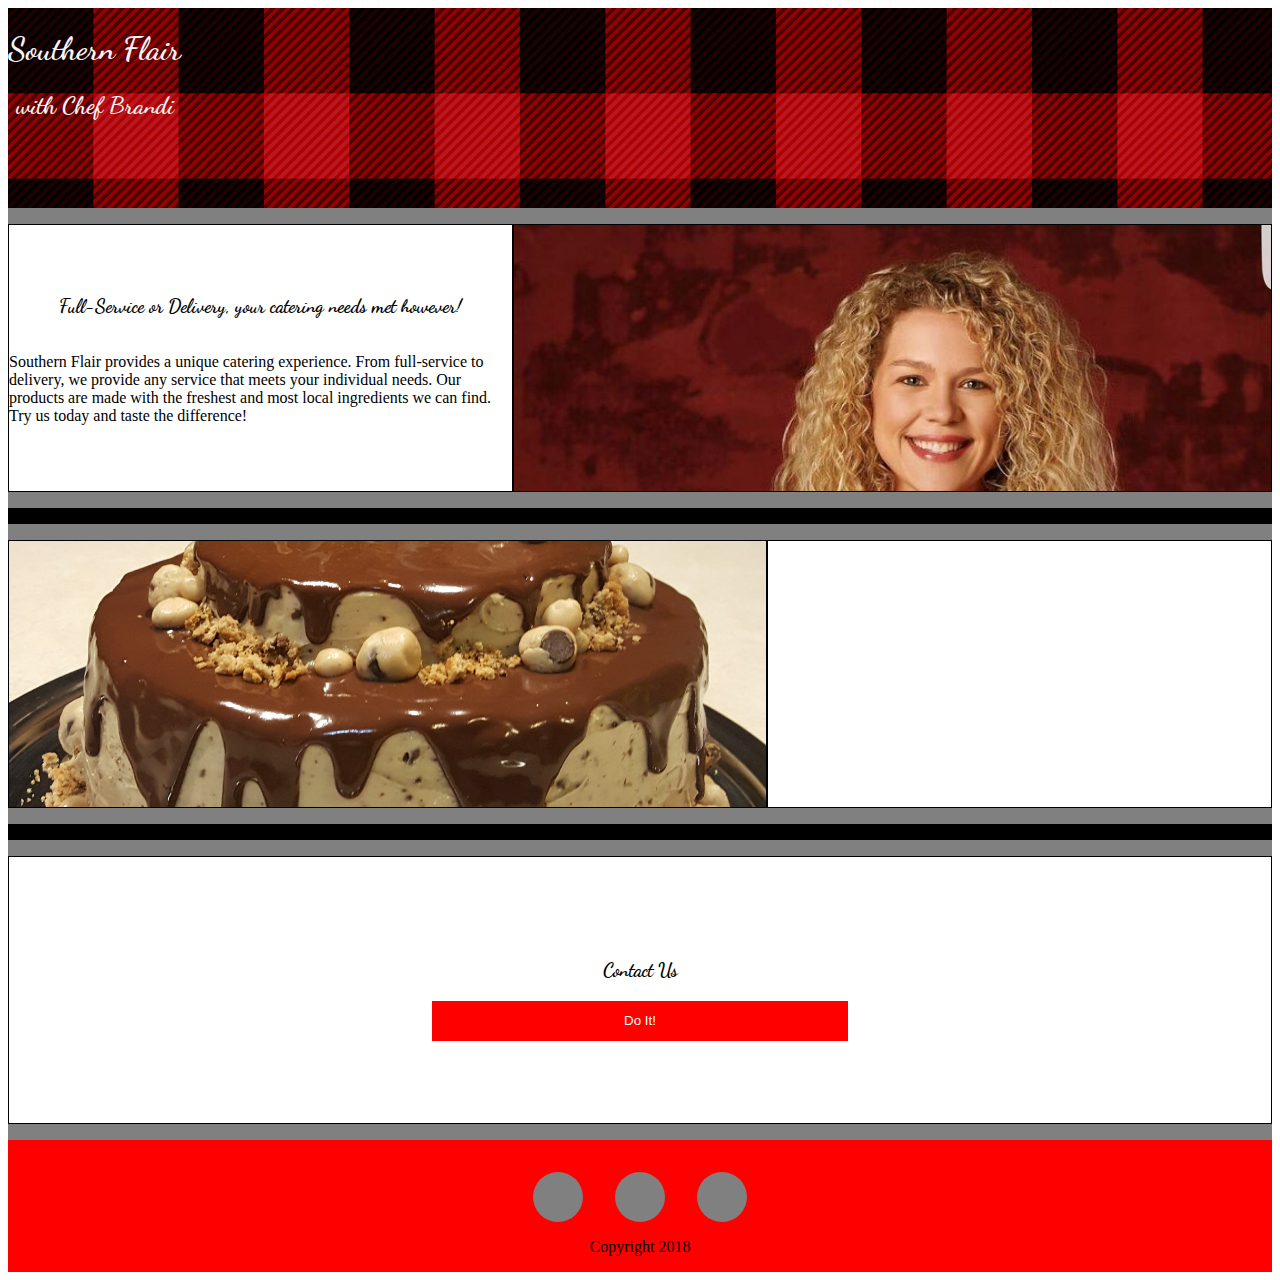
<file: index.html>
<!DOCTYPE html>
<html>
<head>
    <meta charset="utf-8"/>
    <title>Southern Flair with Chef Brandi</title>
    <link rel="stylesheet" href="css/styles.css">
</head>

<body>

  <header>
    <div class="header-logo">
      <h1>Southern Flair</h1>
      <h2>with Chef Brandi</h2>
    </div>
    <div class="header-nav">
    </div>
  </header>

  <!-- animated haburger menu?? -->

  <div class="main">
    <div class="row">
      <div class="item">
        <h3>Full-Service or Delivery, your catering needs met however!</h3>
        <p>Southern Flair provides a unique catering experience. From full-service to delivery, we provide any service that meets your individual needs. Our products are made with the freshest and most local ingredients we can find. Try us today and taste the difference!</p>
      </div>
      <div class="item brandi-photo" alt="Brandi in Plaid">
      </div>
    </div>
    <div class="row">
      <div class="item food-photo" alt="delicious cookie dough cake">
      </div>
      <div class="item more-food-photo" src="img/foodarray.jpg">
      </div>
    </div>

    <!-- ??? food js FOR ADDING MORE LATER -->

    <!-- <div class="row">
      <div class="item"><p>Box 5</p></div>
    </div>
  </div>

    <!/??? food js -->

    <!-- Contact Form -->
    <div class="row">
      <div class="item">
        <h3>Contact Us</h3>
        <button class="magic-button">Do It!</button>
          <form class="contact hide" method="POST" action="https://formspree.io/YOUREMAILHERE">
            <input type="email" name="email" placeholder="Your email">
            <textarea name="message" placeholder="Your message"></textarea>
            <button type="submit">Send</button>
          </form>
      </div>
    </div>
  </div>

    <footer>
        <div class="social-container">
            <div class="social"></div>
            <div class="social"></div>
            <div class="social"></div>
        </div>
        <div>Copyright 2018</div>

    </footer>

    <script src="https://ajax.googleapis.com/ajax/libs/jquery/1.8.3/jquery.min.js"></script>
    <script type="text/javascript" src="js/script.js"></script>
</body>
</html>
</file>
<file: css/styles.css>
/* fancy font */

@font-face  {
    font-family: DancingScript-Bold;
    src: url("../DancingScript-Bold.ttf");
}

/* h styles */

h1 {
  text-align: center;
  color: whitesmoke;
  font-family: DancingScript-Bold;
}

h2  {
  text-align: center;
  color: whitesmoke;
  font-family: DancingScript-Bold;
}

h3  {
  text-align: center;
  color: black;
  font-family: DancingScript-Bold;
}


header {
  display: flex;
  align-items: flex-start;
  justify-content: space-between;
  height: 200px;
  background-image: url("../img/plaid2.jpg");
  background-repeat: repeat-x;
}

header div {
  height: 50%;
}

.main {
  display: flex;
  flex-direction: column;
  justify-content: center;
  align-items: center;
  background: black;
}

.row {
  display: flex;
  background: grey;
  height: 300px;
  width: 100%;
}

.row:nth-of-type(2) {
  margin: 1em 0;
}

.item {
  display: flex;
  flex-direction: column;
  justify-content: center;
  align-items: center;
  background: white;
  flex: 1 0 250px;
  margin: 1em 0;
  border: 1px solid black;
}

.brandi-photo, .food-photo {
  flex: 2 0 250px;
}

/* Crazy Fun Gradients */
.brandi-photo {
background: -moz-linear-gradient(left, rgba(255,255,255,1) 0%, rgba(255,255,255,0) 100%);
background: -webkit-linear-gradient(left, rgba(255,255,255,1) 0%,rgba(255,255,255,0) 100%);
background: linear-gradient(to right, rgba(255,255,255,1) 0%,rgba(255,255,255,0) 100%);
filter: progid:DXImageTransform.Microsoft.gradient( startColorstr='#ffffff', endColorstr='#00ffffff',GradientType=1 );
background-image: url("../img/brandi.jpg");
background-size: cover;
}

.food-photo {
background: -moz-linear-gradient(right, rgba(255,255,255,1) 0%, rgba(255,255,255,0) 100%);
background: -webkit-linear-gradient(right, rgba(255,255,255,1) 0%,rgba(255,255,255,0) 100%);
background: linear-gradient(to left, rgba(255,255,255,1) 0%,rgba(255,255,255,0) 100%);
filter: progid:DXImageTransform.Microsoft.gradient( startColorstr='#ffffff', endColorstr='#00ffffff',GradientType=1 );
background-image: url("../img/cake.jpg");
background-size: cover;
background-position: center;
}

/* Contact Form Styles */
.contact {
  display: flex;
  flex-direction: column;
  align-items: center;
  width: 500px;
}

.contact input, textarea {
  margin: 4px;
  width: 100%;
  border: 1px solid grey;
  padding: 1em;
}

.contact input {
  height: 20px;
}

.contact textarea {
  height: 60px;
}

/* JS Show/Hide Function */

.show {
  display: block;
}

.hide {
  display: none;
}

.magic-button {
  width: 33%;
  height: 40px;
  border: black;
  background: red;
  color: white;
}


footer {
  display: flex;
  flex-direction: column;
  justify-content: center;
  align-items: center;
  height: 100px;
  background: red;
  padding: 1em 0;
}

.social-container {
  display: flex;
}

.social {
  border-radius: 50%;
  background: grey;
  width: 50px;
  height: 50px;
  margin: 1em;
}


/* MEDIA QUERIES */
</file>
